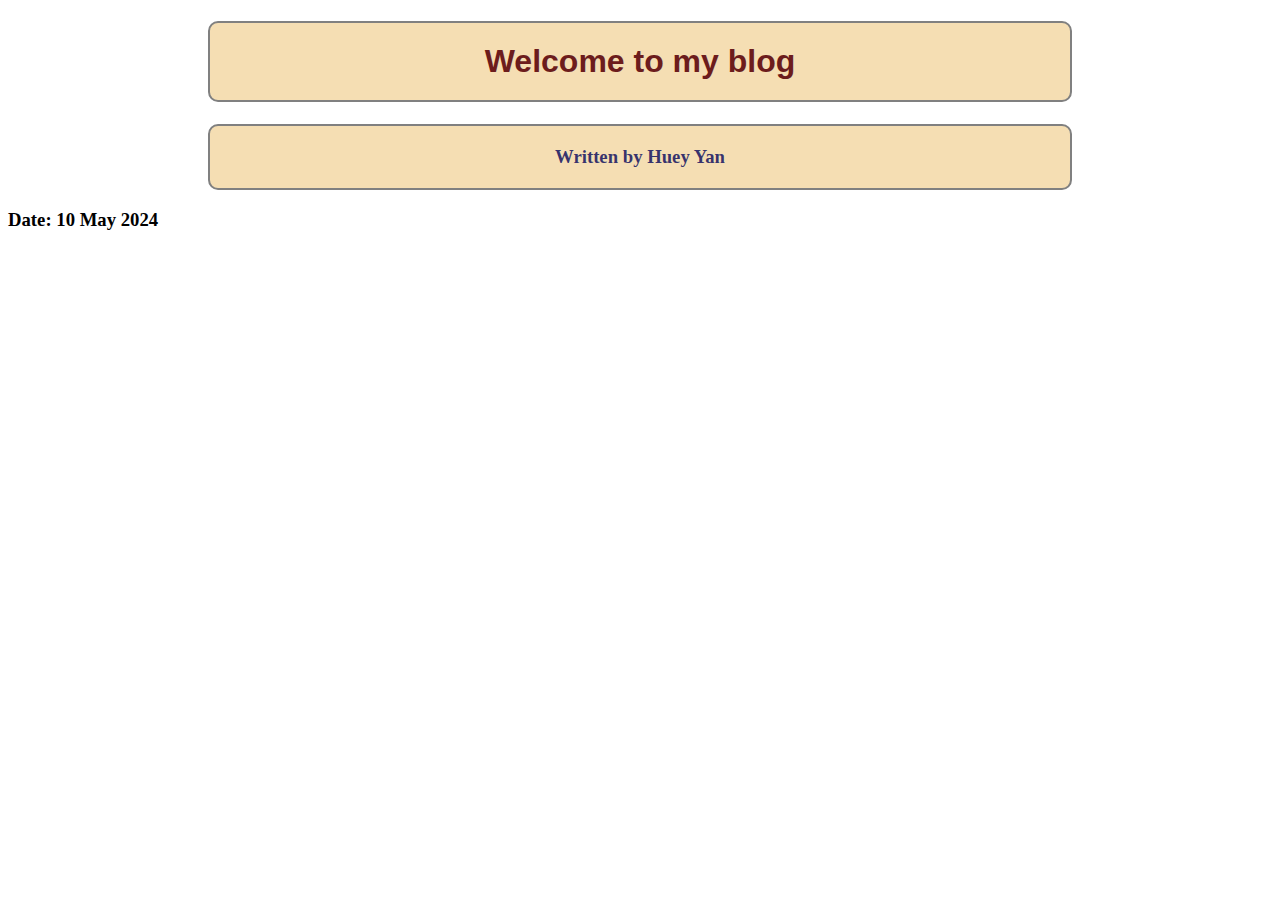
<file: index.html>
<!DOCTYPE html>
<html lang="en">
<head>
    <meta charset="UTF-8">
    <meta name="viewport" content="width=device-width, initial-scale=1.0">
    <title>Document</title>
    <link rel="stylesheet" href="style.css">
    <link rel="preconnect" href="https://fonts.googleapis.com">
    <link rel="preconnect" href="https://fonts.gstatic.com" crossorigin>
    <link href="https://fonts.googleapis.com/css2?family=Caveat:wght@400..700&display=swap" rel="stylesheet">
</head>
<body>
    <h1 class="title">Welcome to my blog</h1>
    <h3 class="title" id="author">Written by Huey Yan</h3>
    <h3>Date: 10 May 2024</h3>
</body>
</html>
</file>
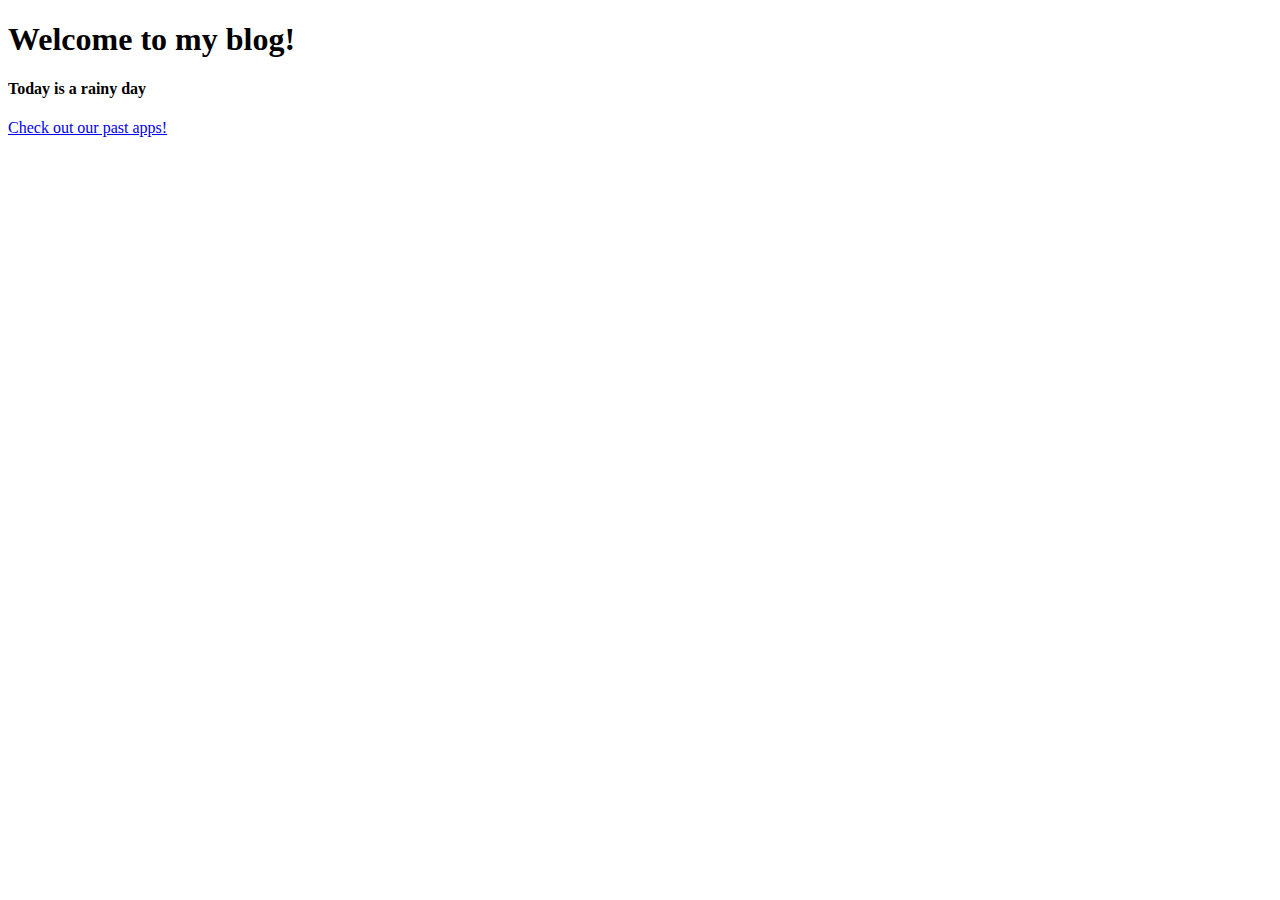
<file: old.html>
<!DOCTYPE html>
<html lang="en">
<head>
    <meta charset="UTF-8">
    <meta name="viewport" content="width=device-width, initial-scale=1.0">
    <title>Test document</title>
</head>
<body>
    <h1>Welcome to my blog!</h1>
    <h4>Today is a rainy day</h4>
    <a href="https://techup.live">Check out our past apps!</a>
</body>
</html>
</file>
<file: style.css>
/*html{
    background-color:blanchedalmond;
}

h1 {
    color: #8287E3; 
    font-family: "Caveat", cursive;
    font-size: 50px; 
    border: 2px grey solid; 
    text-align: center;
    padding-top: 10px;
    padding-bottom: 10px;
    margin-bottom: 80px;
}
*/

h1{
    color: rgb(108, 28, 28);
}

.title{
    background-color: wheat;
    border: 2px grey solid;
    border-radius: 10px;
    padding-top:20px;
    padding-bottom: 20px;
    text-align: center;
    margin-left: 200px;
    margin-right: 200px;

}

h1{
    font-family: 'Lucida Sans', 'Lucida Sans Regular', 'Lucida Grande', 'Lucida Sans Unicode', Geneva, Verdana, sans-serif;
}

#author{
    color: rgba(20, 20, 97, 0.855)
}
</file>
